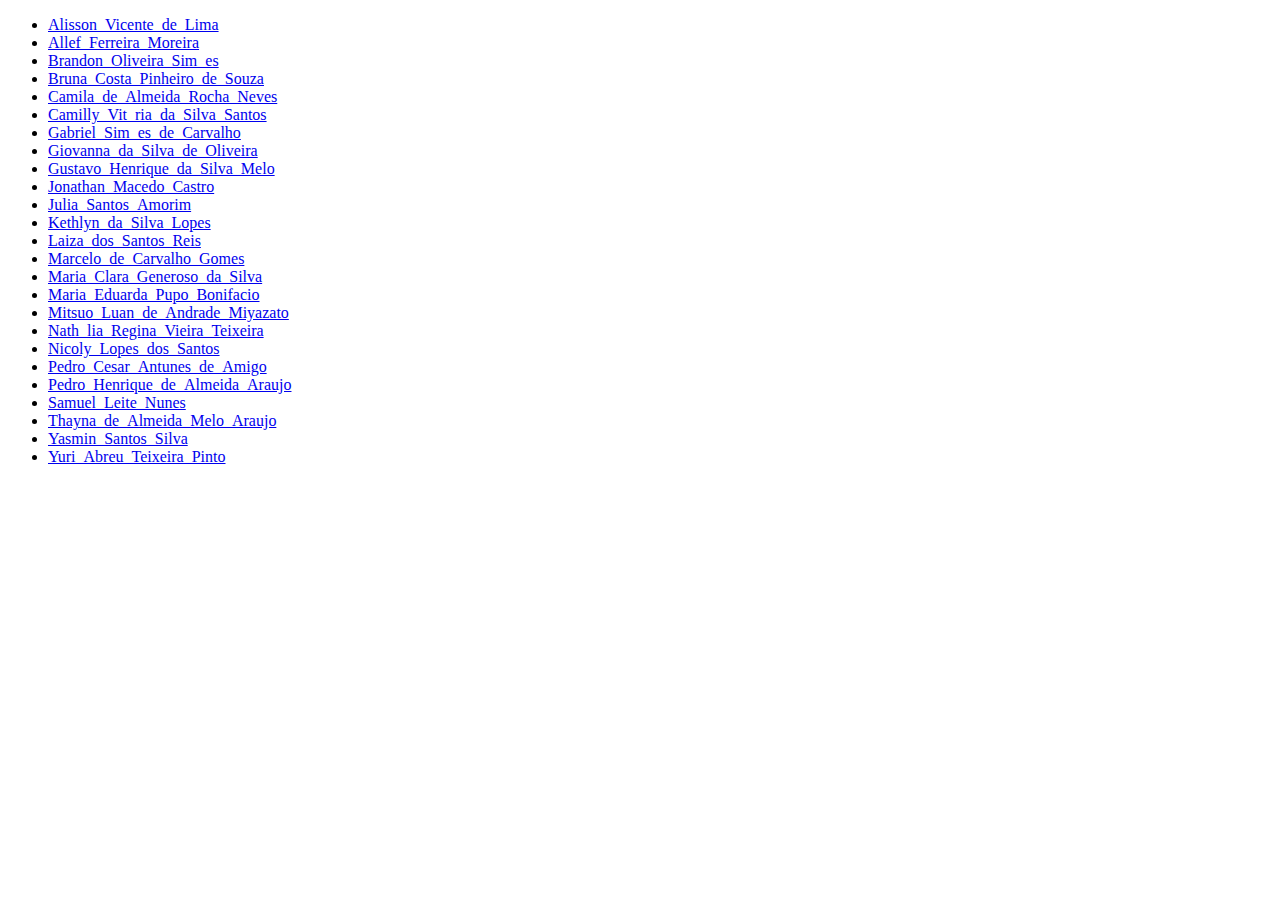
<file: index.html>
<!DOCTYPE html>
<html lang="en">

<head>
    <meta charset="UTF-8">
    <meta http-equiv="X-UA-Compatible" content="IE=edge">
    <meta name="viewport" content="width=device-width, initial-scale=1.0">
    <title>Sites</title>
</head>

<body>
    <ul>


<li><a href="Alisson_Vicente_de_Lima">Alisson_Vicente_de_Lima</a></li>
<li><a href="Allef_Ferreira_Moreira">Allef_Ferreira_Moreira</a></li>
<li><a href="Brandon_Oliveira_Sim_es">Brandon_Oliveira_Sim_es</a></li>
<li><a href="Bruna_Costa_Pinheiro_de_Souza">Bruna_Costa_Pinheiro_de_Souza</a></li>
<li><a href="Camila_de_Almeida_Rocha_Neves">Camila_de_Almeida_Rocha_Neves</a></li>
<li><a href="Camilly_Vit_ria_da_Silva_Santos">Camilly_Vit_ria_da_Silva_Santos</a></li>
<li><a href="Gabriel_Sim_es_de_Carvalho">Gabriel_Sim_es_de_Carvalho</a></li>
<li><a href="Giovanna_da_Silva_de_Oliveira">Giovanna_da_Silva_de_Oliveira</a></li>
<li><a href="Gustavo_Henrique_da_Silva_Melo">Gustavo_Henrique_da_Silva_Melo</a></li>
<li><a href="Jonathan_Macedo_Castro">Jonathan_Macedo_Castro</a></li>
<li><a href="Julia_Santos_Amorim">Julia_Santos_Amorim</a></li>
<li><a href="Kethlyn_da_Silva_Lopes">Kethlyn_da_Silva_Lopes</a></li>
<li><a href="Laiza_dos_Santos_Reis">Laiza_dos_Santos_Reis</a></li>
<li><a href="Marcelo_de_Carvalho_Gomes">Marcelo_de_Carvalho_Gomes</a></li>
<li><a href="Maria_Clara_Generoso_da_Silva">Maria_Clara_Generoso_da_Silva</a></li>
<li><a href="Maria_Eduarda_Pupo_Bonifacio">Maria_Eduarda_Pupo_Bonifacio</a></li>
<li><a href="Mitsuo_Luan_de_Andrade_Miyazato">Mitsuo_Luan_de_Andrade_Miyazato</a></li>
<li><a href="Nath_lia_Regina_Vieira_Teixeira">Nath_lia_Regina_Vieira_Teixeira</a></li>
<li><a href="Nicoly_Lopes_dos_Santos">Nicoly_Lopes_dos_Santos</a></li>
<li><a href="Pedro_Cesar_Antunes_de_Amigo">Pedro_Cesar_Antunes_de_Amigo</a></li>
<li><a href="Pedro_Henrique_de_Almeida_Araujo">Pedro_Henrique_de_Almeida_Araujo</a></li>
<li><a href="Samuel_Leite_Nunes">Samuel_Leite_Nunes</a></li>
<li><a href="Thayna_de_Almeida_Melo_Araujo">Thayna_de_Almeida_Melo_Araujo</a></li>
<li><a href="Yasmin_Santos_Silva">Yasmin_Santos_Silva</a></li>
<li><a href="Yuri_Abreu_Teixeira_Pinto">Yuri_Abreu_Teixeira_Pinto</a></li>

    </ul>
</body>

</html>
</file>
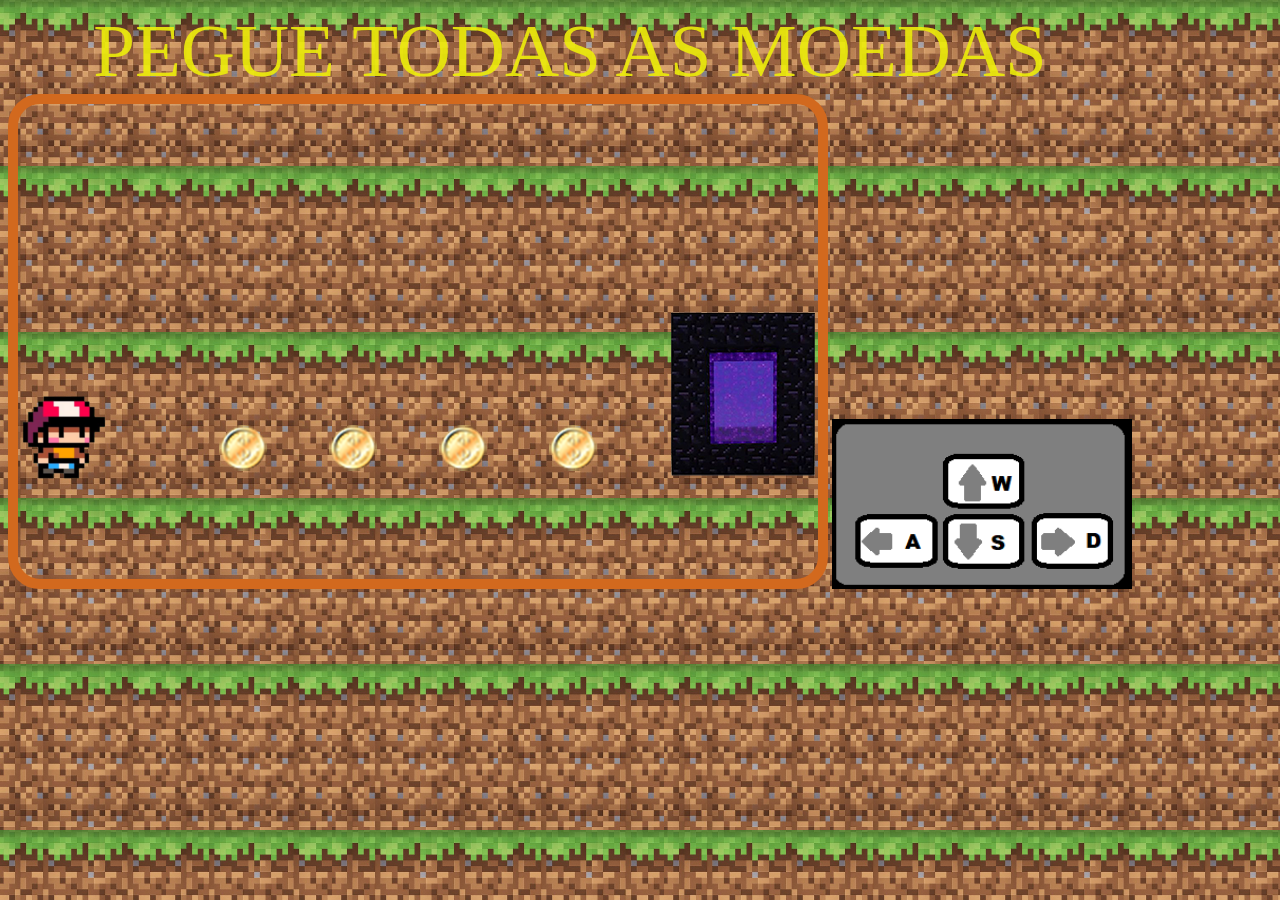
<file: Kethlyn_da_Silva_Lopes/index.html>
<!DOCTYPE html>
<html lang="en">
<head>
    <meta charset="UTF-8">
    <meta http-equiv="X-UA-Compatible" content="IE=edge">
    <meta name="viewport" content="width=device-width, initial-scale=1.0">
    <title>Página Aula 06</title>
    <link rel="stylesheet" href="principal.css">
</head>
<body id="meuBody">
    
    <iframe src="Musica1.mp3" allow="autoplay" style="display:none">
    </iframe>

    <div id="meuDiv">PEGUE TODAS AS MOEDAS</div>
    
    <canvas id="meuCanvas" width="800" height="475"></canvas>
    <img id="heroi" src="bonecoD.png" alt="" style="display:none">
    <img id="Coin" src="Coin1.png" alt="" style="display:none">
    <img id="Portal" src="Portal1.png" alt="" style="display:none">
    <img id="myImg" src="instruction.png" alt="Instruções" width="300">
    
    <script src="https://code.jquery.com/jquery-3.6.0.min.js"></script>
    <script src="principal.js"></script>
</body>
</html>
 
<!-- Desenvolvido por: Pedro Cesar, Mitsuo Luan e Kethlyn Lopes -->
</file>
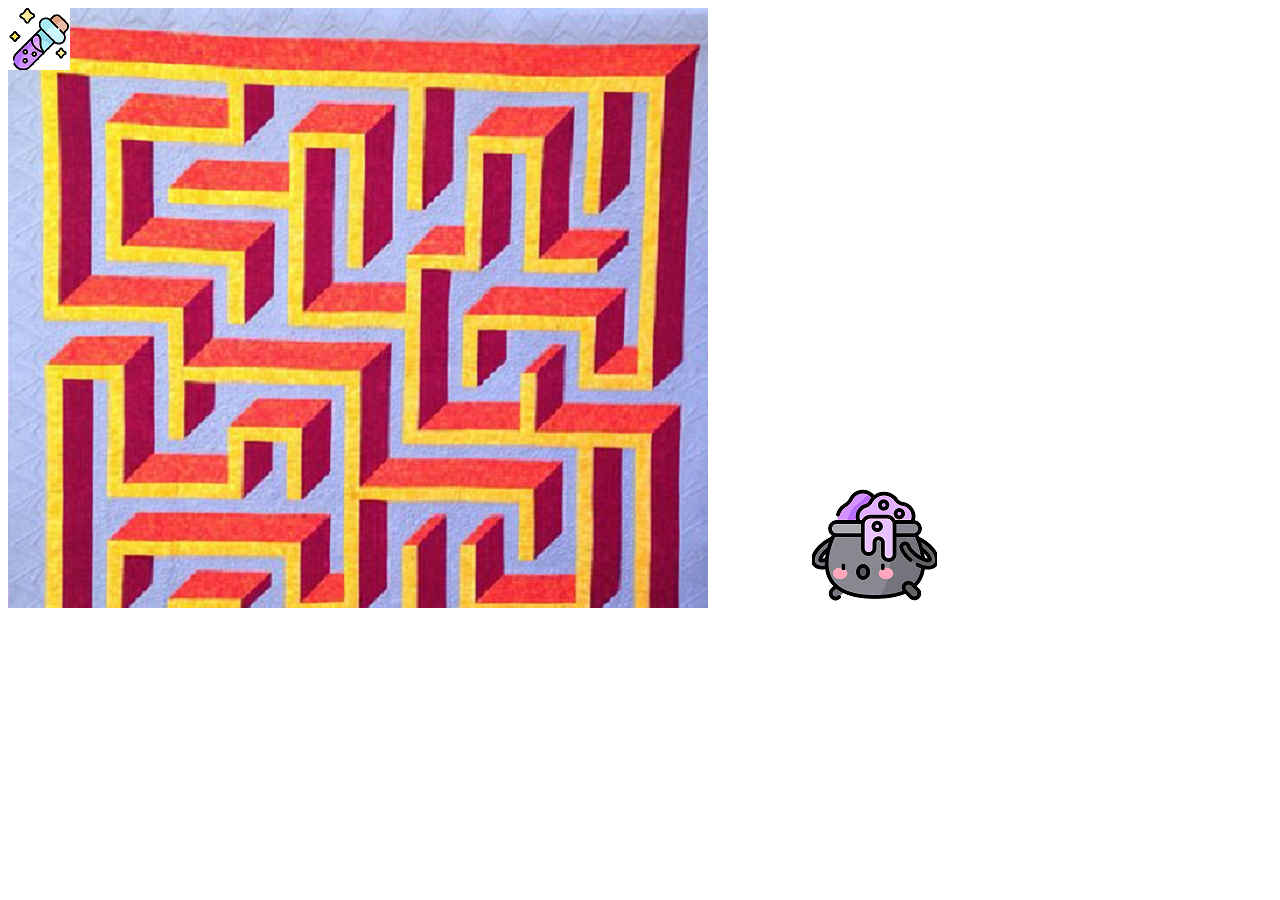
<file: Maria_Eduarda_Pupo_Bonifacio/index.html>
<!DOCTYPE html>
<html lang="en">
<head>
    <meta charset="UTF-8">
    <meta http-equiv="X-UA-Compatible" content="IE=edge">
    <meta name="viewport" content="width=device-width, initial-scale=1.0">
    <title>Jogo</title>
    <link rel="stylesheet" href="principal.css">
</head>
<body>
    <canvas id="meu-canvas" width=800 height=600></canvas>
    <img id="heroi" src="pocao.png" alt="" style="display:none">
    <img id="heroi" src="panela.png" alt="">
    <script src="https://code.jquery.com/jquery-3.6.0.min.js"></script>
    <script src="principal.js"></script>
</body>
</html>
</file>
<file: Kethlyn_da_Silva_Lopes/principal.css>
#meuDiv
{
    color: rgba(236, 236, 11, 0.911);
    font-family: Verdana;
    font-size: 75px;
    text-align: center;
}

#meuform
{
    padding: 1em;
    border: 5px solid chocolate;
    border-radius: 3em;
}

#meuCanvas
{
    background-repeat: no-repeat;
    background-size: 100%;
    background-image: url(https://image.freepik.com/vetores-gratis/pixel-art-jogo-fundo-grama-ceu-e-nuvens_210544-60.jpg);
    border: 10px solid chocolate;
    border-radius: 2em;
}

#meuBody
{
    position: fixed;
    background-repeat: repeat;
    background-image: url(grama.png);
}
</file>
<file: Maria_Eduarda_Pupo_Bonifacio/principal.css>
#meu-div {
    color: green;
}

#meu-texto {
    width: 100%;
}

.img-noticia {
    width: 50vw;
}

.txt-noticia {
    width: 50vw;
}

#meu-canvas {
    background-image: url("fundo.png");
    background-repeat: no-repeat;
}
</file>
